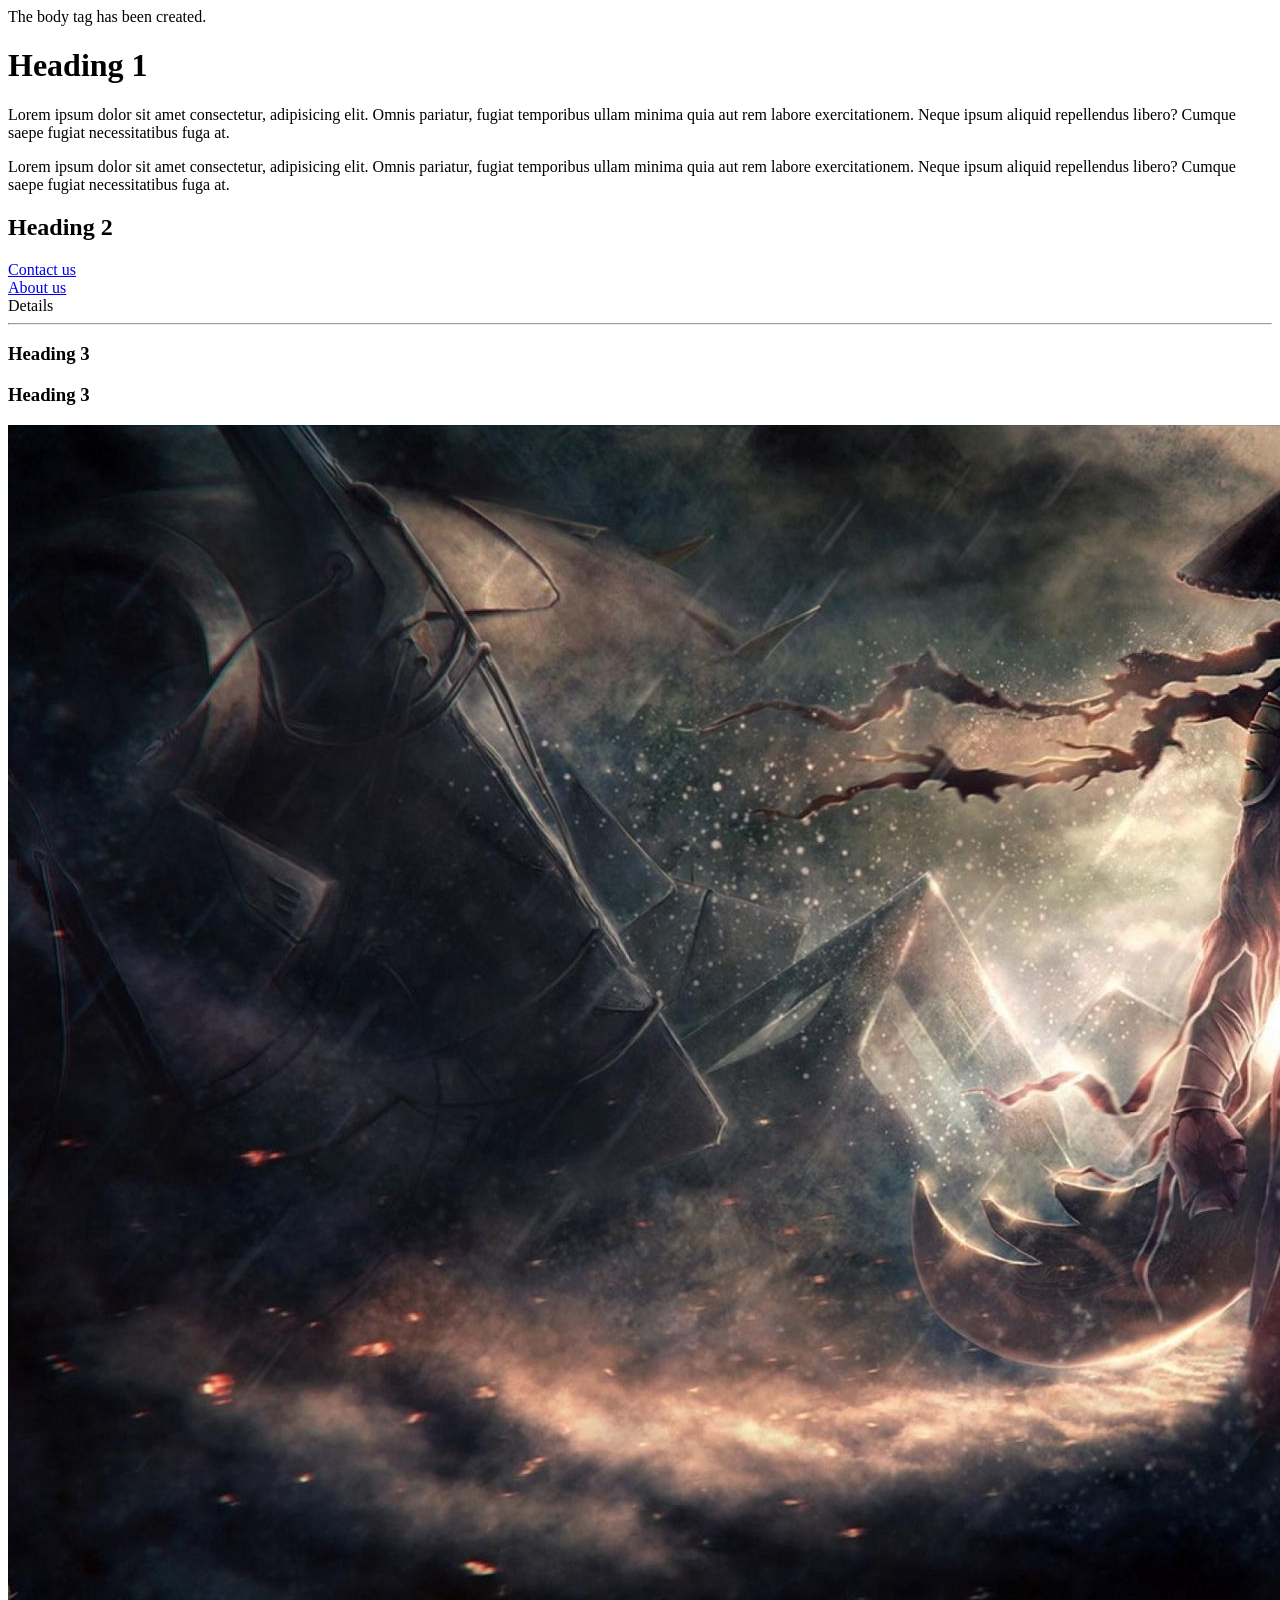
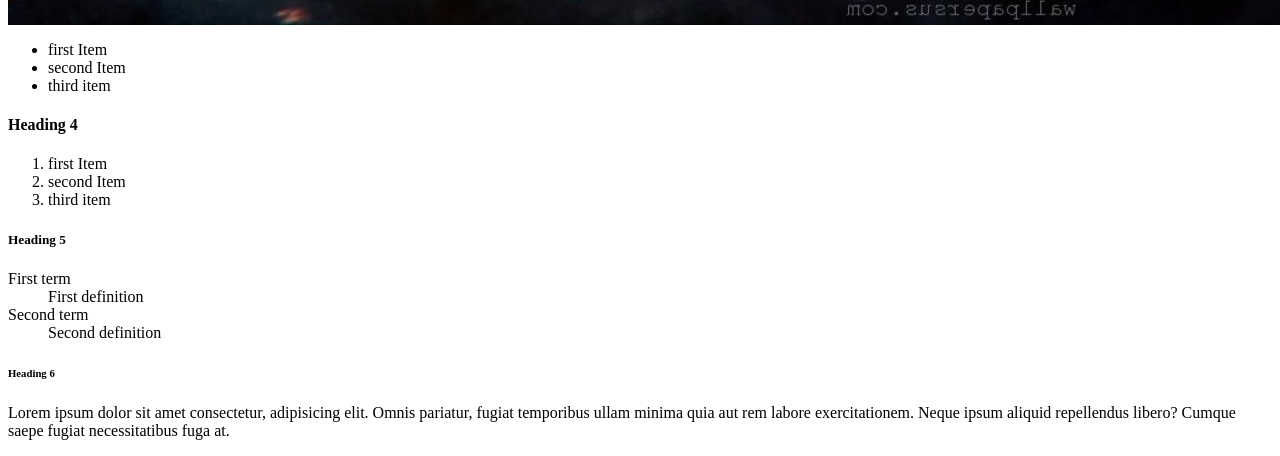
<file: Creating Lists & Adding Images In HTML - Class 8/HTML/index.html>
<html>
    <!-- use for search engine optimization -->
    <head>
        <meta description="My first webPage using html" >
        <title>
        My first webpage
        </title>
    </head> 
    <body>
        <!-- Intro to html -->
        The body tag has been created.
        <h1>Heading 1</h1>
        <p>Lorem ipsum dolor sit amet consectetur, adipisicing elit. Omnis pariatur, fugiat temporibus ullam minima quia aut rem labore exercitationem. Neque ipsum aliquid repellendus libero? Cumque saepe fugiat necessitatibus fuga at.</p>
        <p>Lorem ipsum dolor sit amet consectetur, adipisicing elit. Omnis pariatur, fugiat temporibus ullam minima quia aut rem labore exercitationem. Neque ipsum aliquid repellendus libero? Cumque saepe fugiat necessitatibus fuga at.</p>
        <h2>Heading 2</h2>
        <!-- anchor tag use for hyperlink -->
         <!-- Inline Tag -->
       <a href="https://www.google.co.in/" target="_blank"> Contact us </a><br>
       <a href="./pages/two.html"> About us </a><br
       <a href="#"> Details </a><br>
       <hr>
        <h3>Heading 3</h3>
        <h3>Heading 3</h3>
        <a href="https://en.wikipedia.org/wiki/Samurai"> <img src="./images/pic1.jpg" alt="samuria img"> </a>
        <!-- unordered list -->
        <ul>
            <!-- list item -->
            <li>first Item</li>
            <li>second Item</li>
            <li> third item</li>
       </ul>

        <h4>Heading 4</h4>
        
            <!--Ordered list -->
            <ol>
                <!-- list item -->
                <li>first Item</li>
                <li>second Item</li>
                <li> third item</li>
           </ol>
        <h5>Heading 5</h5>
        <!-- description -->
        <dl>
            <!-- description term -->
            <dt>First term</dt>
            <!-- description definition -->
            <dd>First definition</dd>
            <dt>Second term</dt>
            <dd>Second definition</dd>
        </dl>
        <h6>Heading 6</h6>

        <p>Lorem ipsum dolor sit amet consectetur, adipisicing elit. Omnis pariatur, fugiat temporibus ullam minima quia aut rem labore exercitationem. Neque ipsum aliquid repellendus libero? Cumque saepe fugiat necessitatibus fuga at.</p>
         <!-- Some more tag -->
   
          

    </body>
</html>
</file>
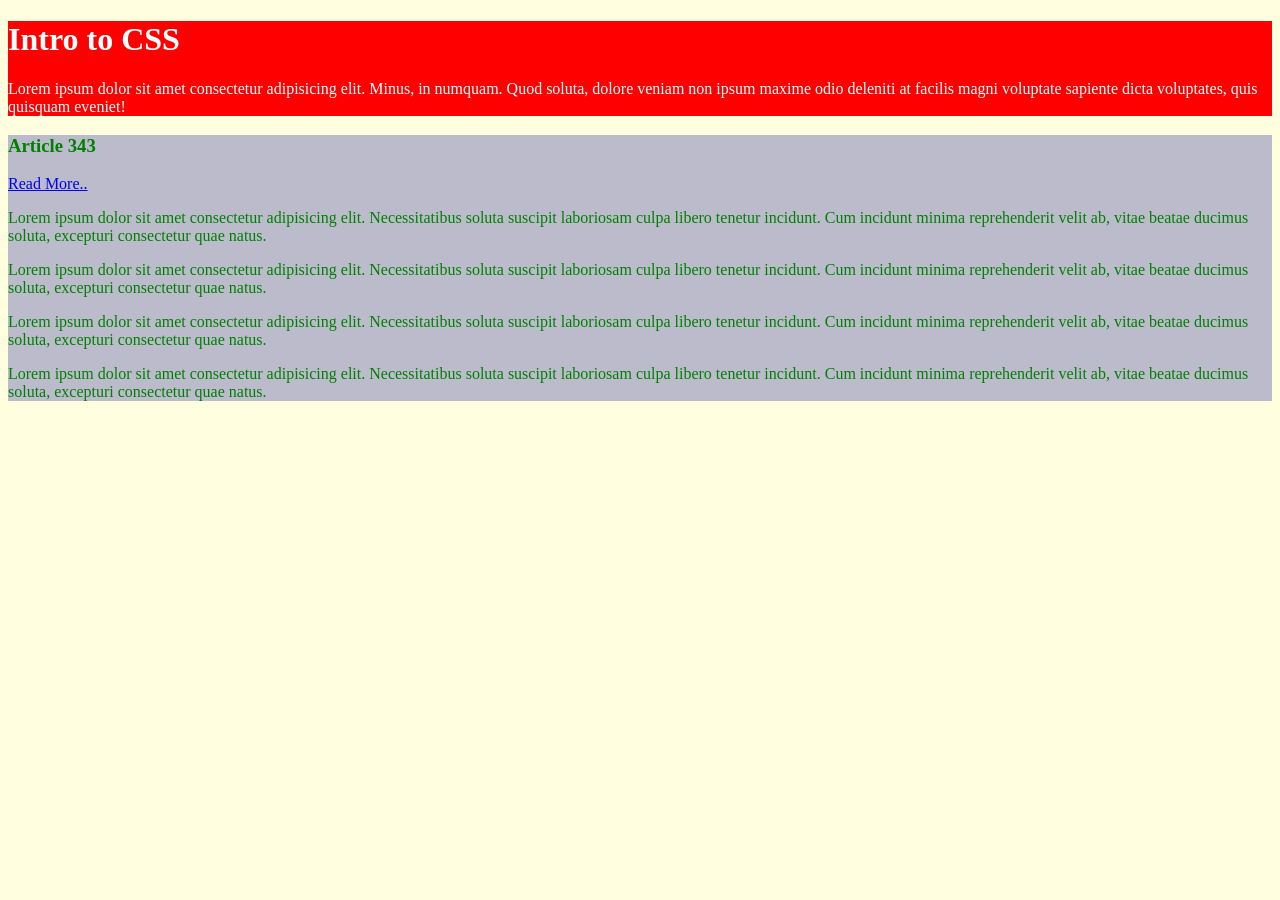
<file: Introduction To CSS CipherSchool/CSS/index.html>
<!DOCTYPE html>
<html lang="en">
<head>
    <meta charset="UTF-8">
    <meta name="viewport" content="width=device-width, initial-scale=1.0">
    <title>Document</title>
    <style>
        body {
            background-color: lightgrey;
        }
    </style>
    <link rel="stylesheet" href="./css/style.css">
</head>
<body>
    <header>
        <h1>Intro to CSS </h1>
        <p>Lorem ipsum dolor sit amet consectetur adipisicing elit. Minus, in numquam. Quod soluta, dolore veniam non ipsum maxime odio deleniti at facilis magni voluptate sapiente dicta voluptates, quis quisquam eveniet!</p>
    </header>
    <section style="background-color: rgb(187, 187, 204); color: green">
        <h3>Article 343</h3>
        <span><a href="./home.html">Read More..</a></span>
        <p>Lorem ipsum dolor sit amet consectetur adipisicing elit. Necessitatibus soluta suscipit laboriosam culpa libero tenetur incidunt. Cum incidunt minima reprehenderit velit ab, vitae beatae ducimus soluta, excepturi consectetur quae natus.</p>
        <p>Lorem ipsum dolor sit amet consectetur adipisicing elit. Necessitatibus soluta suscipit laboriosam culpa libero tenetur incidunt. Cum incidunt minima reprehenderit velit ab, vitae beatae ducimus soluta, excepturi consectetur quae natus.</p>
        <p>Lorem ipsum dolor sit amet consectetur adipisicing elit. Necessitatibus soluta suscipit laboriosam culpa libero tenetur incidunt. Cum incidunt minima reprehenderit velit ab, vitae beatae ducimus soluta, excepturi consectetur quae natus.</p>
        <p>Lorem ipsum dolor sit amet consectetur adipisicing elit. Necessitatibus soluta suscipit laboriosam culpa libero tenetur incidunt. Cum incidunt minima reprehenderit velit ab, vitae beatae ducimus soluta, excepturi consectetur quae natus.</p>
    </section>
</body>
</html>
</file>
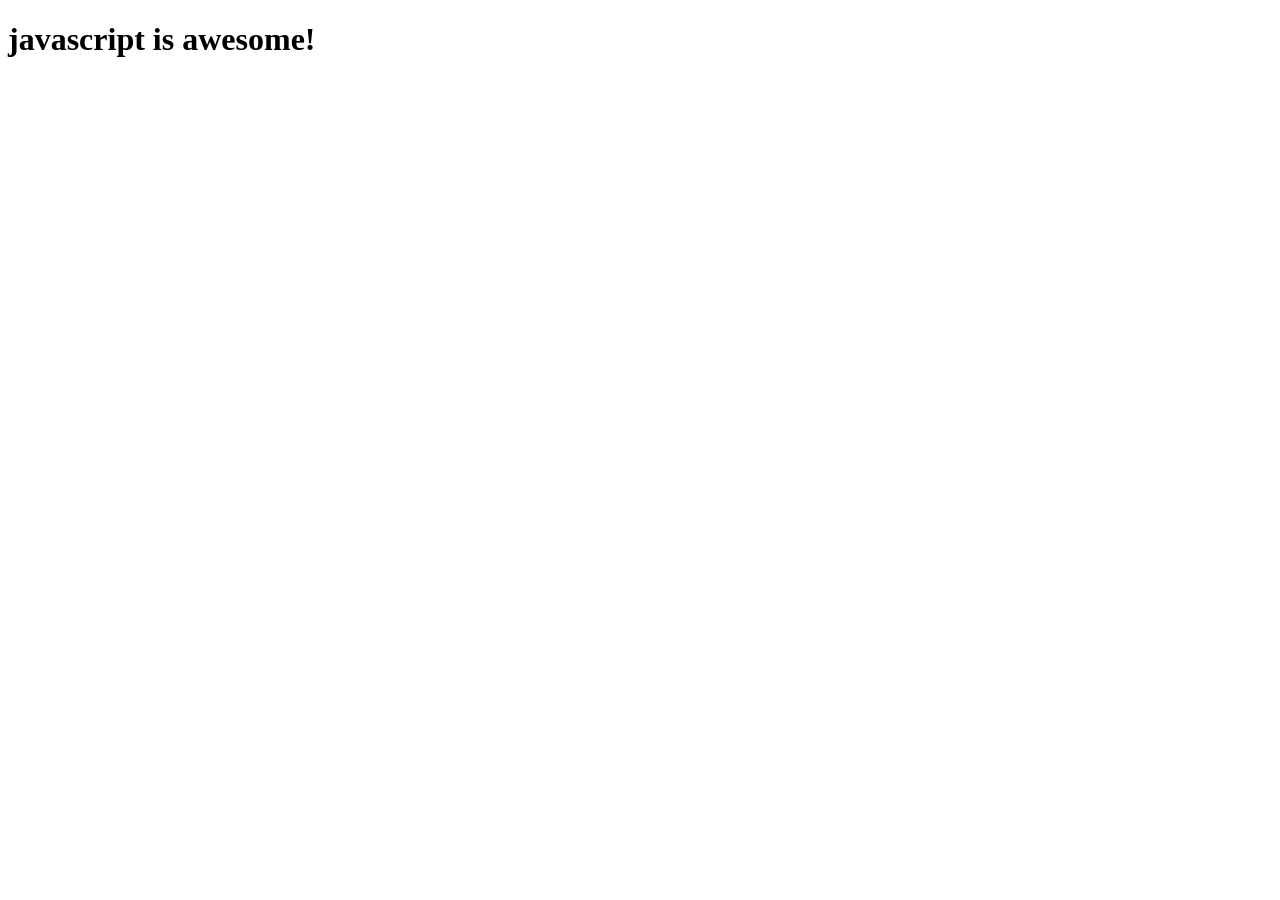
<file: Introduction To Javascript cipherschool/Javascript/index.html>
<!DOCTYPE html>
<html lang="en">
<head>
    <meta charset="UTF-8">
    <meta name="viewport" content="width=device-width, initial-scale=1.0">
    <title>Introduction to javascript</title>
   
</head>
<body>
    <header>
        <h1> javascript is awesome! </h1>
    </header> 
    <script src="./example.js">
        
    </script>
     

</body>
</html>
</file>
<file: Introduction To CSS CipherSchool/CSS/css/style.css>
body {
    background-color: lightyellow;
}
header {
    background-color: red; 
    color: azure;
}
</file>
